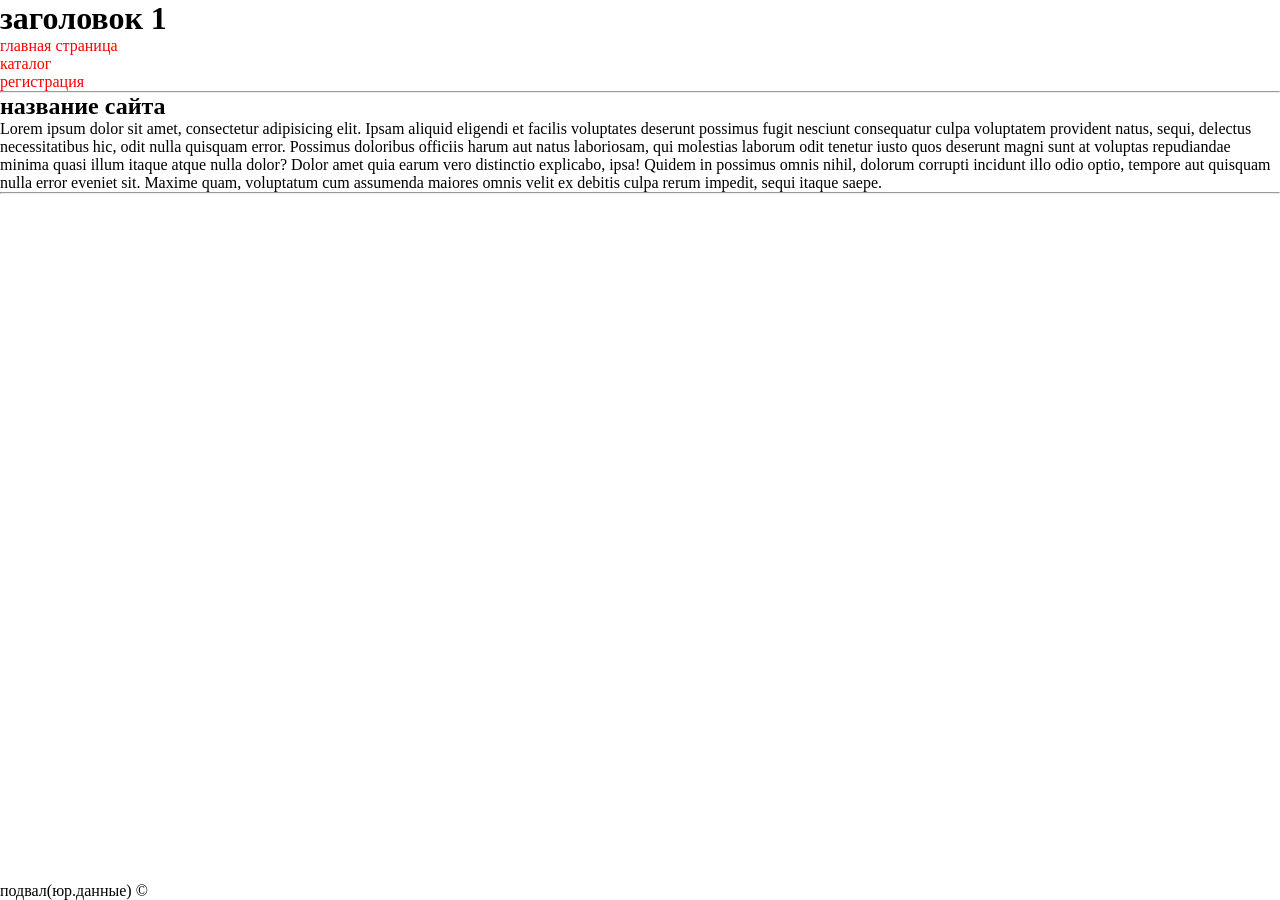
<file: index.html>
<!DOCTYPE html>
<html lang="en">
<head>
      <link rel="stylesheet" href="style.css">
    <meta charset="UTF-8">
    <title>Document</title>
</head>
<body>
   <div class="wrapper">
       <div class="content">
            <h1>заголовок 1</h1>
    <ul>
        <li><a href="index.html">главная страница</a></li>
        <li><a href="catalog.html">каталог</a></li>
        <li><a href="reg.html">регистрация</a></li>
    </ul>
    <hr>
    <h2>название сайта</h2>
    <p>Lorem ipsum dolor sit amet, consectetur adipisicing elit. Ipsam aliquid eligendi et facilis voluptates deserunt possimus fugit nesciunt consequatur culpa voluptatem provident natus, sequi, delectus necessitatibus hic, odit nulla quisquam error. Possimus doloribus officiis harum aut natus laboriosam, qui molestias laborum odit tenetur iusto quos deserunt magni sunt at voluptas repudiandae minima quasi illum itaque atque nulla dolor? Dolor amet quia earum vero distinctio explicabo, ipsa! Quidem in possimus omnis nihil, dolorum corrupti incidunt illo odio optio, tempore aut quisquam nulla error eveniet sit. Maxime quam, voluptatum cum assumenda maiores omnis velit ex debitis culpa rerum impedit, sequi itaque saepe.</p>
   
    <hr>
       </div>
    <footer>
        подвал(юр.данные) &copy;
    </footer>
   </div>
</body>
</html>
</file>
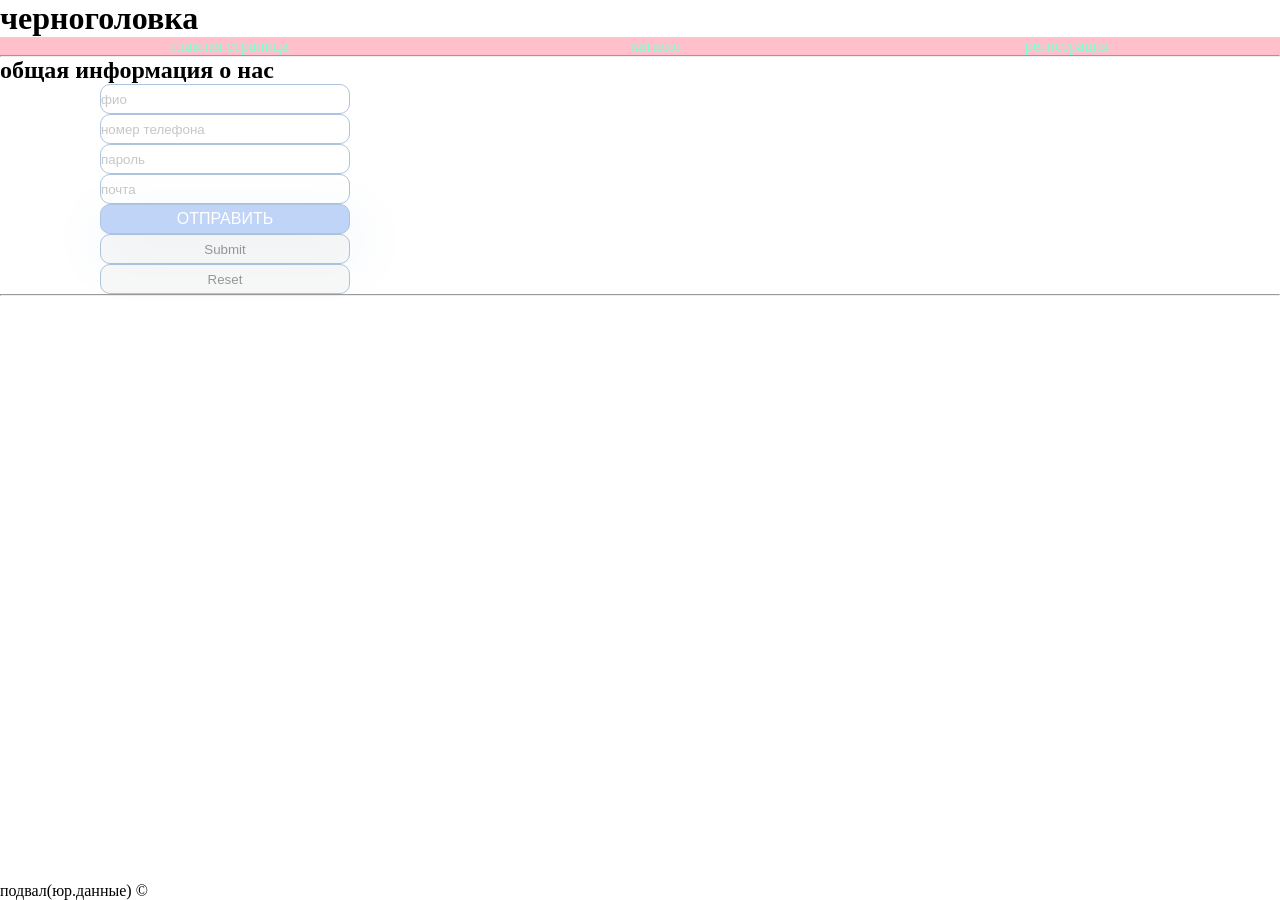
<file: reg.html>
<!DOCTYPE html>
<html lang="en">
<head>
   <link rel="stylesheet" href="style.css">
    <meta charset="UTF-8">
    <title>Document</title>
</head>
<body>
   <div class="wrapper">
        <div class="content">
            <h1>черноголовка</h1>
    <div class="menu">
     <ul>
        <li><a href="index.html">главная страница</a></li>
        <li><a href="catalog.html">каталог</a></li>
        <li><a href="reg.html">регистрация</a></li>
    </ul>    
    </div>
   
    <hr>
    <h2>общая информация о нас</h2>
    <div class="forma">
           <form action="#">
            <input id="name" type="text" size='30px' placeholder='фио'>
            <input type="text" placeholder='номер телефона' >
            <input id="password" type="password"placeholder='пароль'>
            <input type="email"placeholder='почта'>
            <input class="button" type="button" value ='Отправить'>
            <input type='submit'>
            <input type="reset">
    </form>
        
    </div>

   
    <hr>
        </div>
    <footer>
        подвал(юр.данные) &copy;
    </footer>
   </div>
   <script src="script.js"></script>

</body>
</html>
</file>
<file: style.css>
/*Прижатие футера*/
* {
margin: 0;
padding: 0;
}
html, body {
height: 100%;
}
.wrapper {
display: flex;
flex-direction: column;
min-height: 100%;
}
.content {
flex: 1 0 auto;
}
.footer {
flex: 0 0 auto;
}
a{
    color:red;
}

.menu a {
    color:aquamarine;
}
.menu ul{
    display:flex;
    justify-content:space-around;
    background-color: pink;
}
a{
    text-decoration: none;
}
li{
    list-style-type: none;
}
a:hover{
    background-color: dodgerblue;
    height: 20px;
}
.forma{
    margin-left: 100px;
}
.forma input {
     border: 1px solid #356EAD;
     box-sizing: border-box;
     border-radius: 10px;
     opacity:  0.4;
     width: 250px;
     height: 30px;
     margin:10px,15px,15px,10px;
} 
.button{
     background: cornflowerblue;
     box-shadow: 5px 20px 50px rgba(16, 112, 177, 0.2);
     border-radius: 10px;
     font-weight: 500;
     font-size: 16px;
     line-height: 26px;
     text-align: center;
     color: #FFFFFF;
     text-transform: uppercase;

}
.button:hover {
    background-color: blue
}

.forma form{
    display: flex;
        flex-direction: column;
}
</file>
